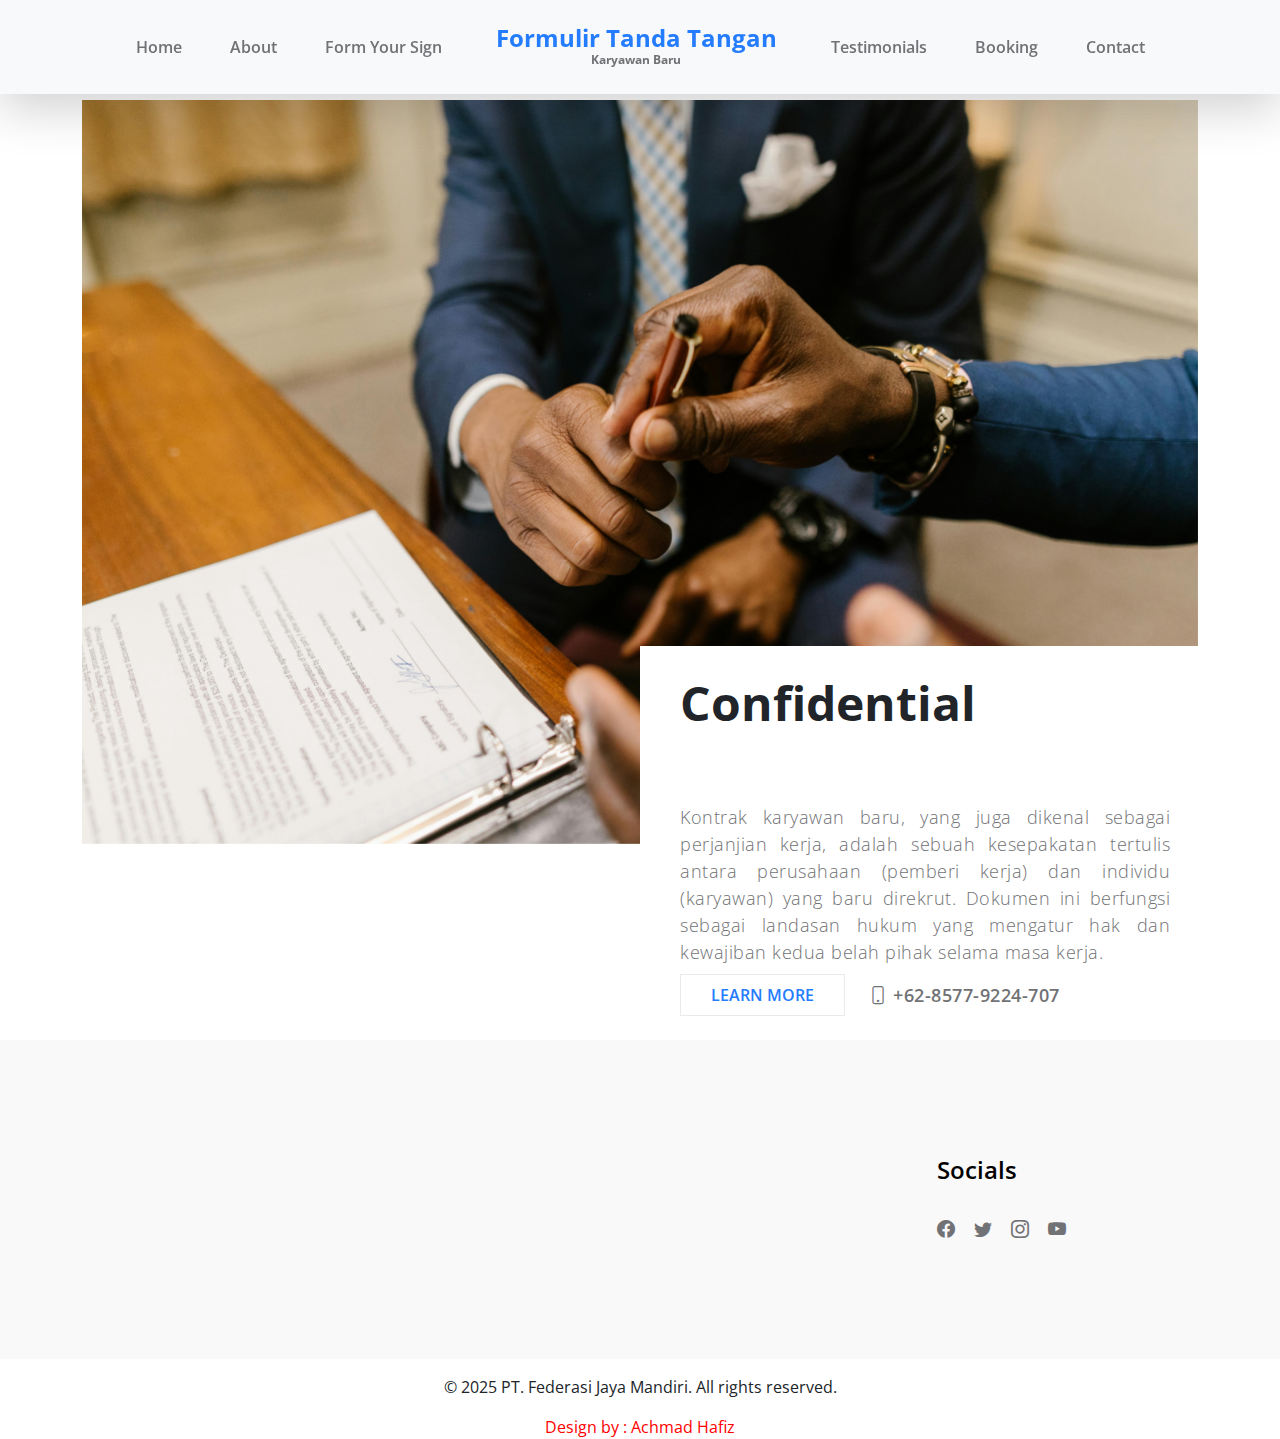
<file: index.html>
<!doctype html>
<html lang="en">
    <head>
        <meta charset="utf-8">
        <meta name="viewport" content="width=device-width, initial-scale=1">

        <meta name="description" content="">
        <meta name="author" content="">

        <title>Tanda Tangan Digital</title>

        <!-- CSS FILES -->        
        <link rel="preconnect" href="https://fonts.googleapis.com">
        
        <link rel="preconnect" href="https://fonts.gstatic.com" crossorigin>
        
        <link href="https://fonts.googleapis.com/css2?family=Open+Sans:wght@300;400;600;700&display=swap" rel="stylesheet">

        <link href="css/bootstrap.min.css" rel="stylesheet">

        <link href="css/bootstrap-icons.css" rel="stylesheet">

        <link href="css/owl.carousel.min.css" rel="stylesheet">

        <link href="css/owl.theme.default.min.css" rel="stylesheet">

        <link href="css/templatemo-medic-care.css" rel="stylesheet">
<!--

TemplateMo 566 Medic Care

https://templatemo.com/tm-566-medic-care

-->
    </head>
    
    <body id="top">
    
        <main>

            <nav class="navbar navbar-expand-lg bg-light fixed-top shadow-lg">
                <div class="container">	
                    <a class="navbar-brand mx-auto d-lg-none" href="index.html">
                        Kontrak Baru
                        <strong class="d-block">Karyawan Baru</strong>
                    </a>

                    <button class="navbar-toggler" type="button" data-bs-toggle="collapse" data-bs-target="#navbarNav" aria-controls="navbarNav" aria-expanded="false" aria-label="Toggle navigation">
                        <span class="navbar-toggler-icon"></span>
                    </button>

                    <div class="collapse navbar-collapse" id="navbarNav">
                        <ul class="navbar-nav mx-auto">
                            <li class="nav-item active">
                                <a class="nav-link" href="index.html">Home</a>
                            </li>

                            <li class="nav-item">
                                <a class="nav-link" href="404.html">About</a>
                            </li>

                            <li class="nav-item">
                                <a class="nav-link" href="Form Kontrak.html">Form Your Sign</a>
                            </li>

                            <a class="navbar-brand d-none d-lg-block" href="404.html">
                                Formulir Tanda Tangan
                                <strong class="d-block">Karyawan Baru</strong>
                            </a>

                            <li class="nav-item">
                                <a class="nav-link" href="404.html">Testimonials</a>
                            </li>

                            <li class="nav-item">
                                <a class="nav-link" href="404.html">Booking</a>
                            </li>

                            <li class="nav-item">
                                <a class="nav-link" href="404.html">Contact</a>
                            </li>
                        </ul>
                    </div>

                </div>
            </nav>

            <section class="hero" id="hero">
                <div class="container">
                    <div class="row">

                        <div class="col-12">
                            <div id="myCarousel" class="carousel slide carousel-fade" data-bs-ride="carousel">
                                <div class="carousel-inner">
                                    <div class="carousel-item active">
                                        <img src="images/slider/portrait-successful-mid-adult-doctor-with-crossed-arms.jpg" class="img-fluid" alt="">
                                    </div>

                                    <div class="carousel-item">
                                        <img src="images/slider/young-asian-female-dentist-white-coat-posing-clinic-equipment.jpg" class="img-fluid" alt="">
                                    </div>

                                    <div class="carousel-item">
                                        <img src="images/slider/doctor-s-hand-holding-stethoscope-closeup.jpg" class="img-fluid" alt="">
                                    </div>
                                </div>
                            </div>

                            <div class="heroText d-flex flex-column justify-content-center">

                                <h1 class="mt-auto mb-1">
                                    Confidential
                                    <div class="animated-info">
                                        <span class="animated-item">Agreement</span>
                                        <span class="animated-item">Employee</span>
                                        <span class="animated-item">Company</span>
                                    </div>
                                </h1>

                                <p class="mb-2" style="text-align: justify;">Kontrak karyawan baru, yang juga dikenal sebagai perjanjian kerja, adalah sebuah kesepakatan tertulis antara perusahaan (pemberi kerja) dan individu (karyawan) yang baru direkrut. Dokumen ini berfungsi sebagai landasan hukum yang mengatur hak dan kewajiban kedua belah pihak selama masa kerja.</p>

                                <div class="heroLinks d-flex flex-wrap align-items-center">
                                    <a class="custom-link me-4" href="#about" data-hover="Learn More">Learn More</a>

                                    <p class="contact-phone mb-0"><i class="bi-phone"></i> +62-8577-9224-707</p>
                                </div>
                            </div>
                        </div>

                    </div>
                </div>
            </section>
         
              

        </main>

        <footer class="site-footer section-padding" id="contact">
            <div class="container">
                <div class="row">                  
                    <div class="col-lg-3 col-md-6 col-12 ms-auto">
                        <h5 class="mb-lg-4 mb-3">Socials</h5>

                        <ul class="social-icon">
                            <li><a href="#" class="social-icon-link bi-facebook"></a></li>

                            <li><a href="#" class="social-icon-link bi-twitter"></a></li>

                            <li><a href="#" class="social-icon-link bi-instagram"></a></li>

                            <li><a href="#" class="social-icon-link bi-youtube"></a></li>
                        </ul>
                    </div>                 
                </div>
            </section>
        </footer>
        <footer>
 <p><center>&copy; 2025 PT. Federasi Jaya Mandiri. All rights reserved.</center></p>
 <a style="color: red;"><center>Design by : Achmad Hafiz</center></a>
</footer>
        <!-- JAVASCRIPT FILES -->
        <script src="js/jquery.min.js"></script>
        <script src="js/bootstrap.bundle.min.js"></script>
        <script src="js/owl.carousel.min.js"></script>
        <script src="js/scrollspy.min.js"></script>
        <script src="js/custom.js"></script>
<!--

TemplateMo 566 Medic Care

https://templatemo.com/tm-566-medic-care

-->
    </body>

</html>
</file>
<file: css/templatemo-medic-care.css>
/*

TemplateMo 566 Medic Care

https://templatemo.com/tm-566-medic-care

*/

/*---------------------------------------
  CUSTOM PROPERTIES ( VARIABLES )             
-----------------------------------------*/
:root {
  --white-color:                  #FFFFFF;
  --primary-color:                #247cff;
  --section-bg-color:             #F9F9F9;
  --dark-color:                   #000000;
  --title-color:                  #565758;
  --p-color:                      #717275;
  --border-color:                 #eaeaea;

  --body-font-family:             'Open Sans', sans-serif;

  --h1-font-size:                 48px;
  --h2-font-size:                 36px;
  --h3-font-size:                 32px;
  --h4-font-size:                 28px;
  --h5-font-size:                 24px;
  --h6-font-size:                 22px;
  --p-font-size:                  18px;
  --menu-font-size:               16px;

  --font-weight-light:            300;
  --font-weight-normal:           400;
  --font-weight-semibold:         600;
  --font-weight-bold:             700;
}

body {
    background: var(--white-color);
    font-family: var(--body-font-family);    
    position: relative;
    padding-top: 100px;
}

/*---------------------------------------
  TYPOGRAPHY               
-----------------------------------------*/

h2,
h3,
h4,
h5,
h6 {
  color: var(--dark-color);
  line-height: inherit;
}

h1,
h2,
h3,
h4,
h5,
h6 {
  font-weight: var(--font-weight-semibold);
}

h1,
h2 {
  font-weight: var(--font-weight-bold);
}

h1 {
  font-size: var(--h1-font-size);
  line-height: normal;
}

h2 {
  font-size: var(--h2-font-size);
}

h3 {
  font-size: var(--h3-font-size);
}

h4 {
  font-size: var(--h4-font-size);
}

h5 {
  font-size: var(--h5-font-size);
}

h6 {
  font-size: var(--h6-font-size);
}

p {
  color: var(--p-color);
  font-size: var(--p-font-size);
  font-weight: var(--font-weight-light);
  letter-spacing: 0.5px;
}

a, 
button {
  touch-action: manipulation;
  transition: all 0.3s;
}

a {
  color: var(--p-color);
  text-decoration: none;
}

a:hover {
  color: var(--primary-color);
}

.section-padding {
  padding-top: 7rem;
  padding-bottom: 7rem;
}

/*---------------------------------------
  CUSTOM LINK               
-----------------------------------------*/
.custom-link {
  display: inline-block;
  text-decoration: none;
  border: 1px solid var(--border-color);
  color: var(--primary-color);
  pointer-events: auto;
  font-weight: var(--font-weight-semibold);
  line-height: 40px;
  position: relative;
  padding: 0 30px;
  box-sizing: border-box;
  margin: 0;
  -webkit-user-select: none;
     -moz-user-select: none;
      -ms-user-select: none;
          user-select: none;
  overflow: hidden;
  border-radius: 0;
  text-transform: uppercase;
}

.custom-link::before {
  content: attr(data-hover);
  background-color: var(--border-color);
  color: var(--primary-color);
  position: absolute;
  top: 100%;
  bottom: 0;
  left: 0;
  transition: all 300ms cubic-bezier(0.19, 1, 0.56, 1);
  right: 0;
  text-align: center;
}

.custom-link:hover::before {
  top: 0;
}

b,
strong {
  font-weight: var(--font-weight-bold);
}

/*---------------------------------------
  LIST GROUP               
-----------------------------------------*/
.list-group-item {
  background-color: transparent;
  color: var(--p-color);
  font-size: var(--p-font-size);
  padding: 1rem 0;
}

.list-group-item:first-child {
  padding-top: 0;
}

.list-group-item span {
  font-weight: var(--font-weight-semibold);
  margin-left: auto;
}

/*---------------------------------------
  ANIMATED TEXT              
-----------------------------------------*/
.animated {
  position: relative;
}

.animated-info {
  display: inline-block;
  vertical-align: top;
  min-width: 250px;
  position: relative;
}

.animated-item {
  color: var(--primary-color);
}

.animated-item {
  display: block;
  opacity: 0;
  overflow: hidden;
  position: absolute;
  top: 0;
  right: 0;
  left: 0;
  animation: BottomTotop 6s linear infinite 0s;
}

.animated-item:nth-child(2n+2) {
  animation-delay: 2s;
}

.animated-item:nth-child(3n+3) {
  animation-delay: 4s;
}

@keyframes BottomTotop {
  0% {
    opacity: 0;
  }
  5% {
    opacity: 0;
    transform: translateY(5px);
  }
  10% {
    opacity: 1;
    transform: translateY(0px);
  }
  25% {
    opacity: 1;
    transform: translateY(0px);
  }
  30% {
    opacity: 0;
    transform: translateY(5px);
  }
  80% {
    opacity: 0;
  }
  100% {
    opacity: 0;
  }
}

/*---------------------------------------
  HERO              
-----------------------------------------*/
.hero {  
  padding-top: 0rem;
}

.hero .container {
  position: relative;
  overflow: hidden;
  height: 580px;
}

.heroText {
  background: var(--white-color);
  position: absolute;
  z-index: 2;
  bottom: 0;
  right: 0;
  padding: 1.5rem 2.5rem;
  width: 50%;
}

.contact-phone {
  font-weight: var(--font-weight-semibold);
}

/*---------------------------------------
  FEATURED              
-----------------------------------------*/
.featured-circle {
  border-radius: 100%;
  width: 350px;
  height: 350px;
  margin: 0 auto;
  padding: 0 20px;
}

.featured-text {
  font-size: var(--h6-font-size);
  line-height: 2rem;
  font-weight: var(--font-weight-bold);
  text-align: center;
  margin-bottom: 0;
}

.featured-number {
  color: var(--primary-color);
  font-size: 8rem;
  margin: 0 10px;
}

/*---------------------------------------
  NAVIGATION              
-----------------------------------------*/
.navbar {
  padding-top: 20px;
  padding-bottom: 20px;
}

.navbar-brand {
  color: var(--primary-color);
  font-size: var(--h5-font-size);
  font-weight: var(--font-weight-bold);
  margin: 0 30px;
  padding: 0;
  text-align: center;
}

.navbar-brand strong {
  color: var(--p-color);
  font-size: 12px;
  position: relative;
  bottom: 5px;
}

.navbar-expand-lg .navbar-nav .nav-link {
  padding-right: 1.5rem;
  padding-left: 1.5rem;
}

.navbar-nav .nav-link {
  color: var(--p-color);
  font-weight: var(--font-weight-semibold);
  font-size: var(--menu-font-size);
  padding-top: 15px;
  padding-bottom: 15px;
}

.navbar-nav .nav-item.active .nav-link, 
.nav-link:focus, 
.nav-link:hover {
  color: var(--dark-color);
}

.nav-link:focus {
  color: var(--p-color);
}

.navbar-toggler {
  border: 0;
  padding: 0;
  cursor: pointer;
  margin: 0;
  width: 30px;
  height: 35px;
  outline: none;
}

.navbar-toggler:focus {
  outline: none;
  box-shadow: none;
}

.navbar-toggler[aria-expanded="true"] .navbar-toggler-icon {
  background: transparent;
}

.navbar-toggler[aria-expanded="true"] .navbar-toggler-icon:before,
.navbar-toggler[aria-expanded="true"] .navbar-toggler-icon:after {
  transition: top 300ms 50ms ease, -webkit-transform 300ms 350ms ease;
  transition: top 300ms 50ms ease, transform 300ms 350ms ease;
  transition: top 300ms 50ms ease, transform 300ms 350ms ease, -webkit-transform 300ms 350ms ease;
  top: 0;
}

.navbar-toggler[aria-expanded="true"] .navbar-toggler-icon:before {
  transform: rotate(45deg);
}

.navbar-toggler[aria-expanded="true"] .navbar-toggler-icon:after {
  transform: rotate(-45deg);
}

.navbar-toggler .navbar-toggler-icon {
  background: var(--dark-color);
  transition: background 10ms 300ms ease;
  display: block;
  width: 30px;
  height: 2px;
  position: relative;
}

.navbar-toggler .navbar-toggler-icon:before,
.navbar-toggler .navbar-toggler-icon:after {
  transition: top 300ms 350ms ease, -webkit-transform 300ms 50ms ease;
  transition: top 300ms 350ms ease, transform 300ms 50ms ease;
  transition: top 300ms 350ms ease, transform 300ms 50ms ease, -webkit-transform 300ms 50ms ease;
  position: absolute;
  right: 0;
  left: 0;
  background: var(--dark-color);
  width: 30px;
  height: 2px;
  content: '';
}

.navbar-toggler .navbar-toggler-icon:before {
  top: -8px;
}

.navbar-toggler .navbar-toggler-icon:after {
  top: 8px;
}

/*---------------------------------------
  TIMELINE               
-----------------------------------------*/
.timeline,
.timeline-nodes {
  position: relative;
}

.timeline-nodes:nth-child(even) {
  flex-direction: row-reverse;
}

.timeline h3, 
.timeline p {
  padding: 10px 30px;
} 

.timeline h3 {
  background: var(--dark-color);
}

.timeline::before {
  content: "";
  display: block;
  position: absolute;
  top: 37px;
  left: 50%;
  width: 0;
  border-left: 1px solid var(--border-color);
  height: 85%;
  z-index: 1;
  transform: translateX(-50%);
}

.timeline-content {
  position: relative;
  border-radius: 0 0 0.25rem 0.25rem;
  padding: 0;
}

.timeline-nodes:nth-child(odd) h3,
.timeline-nodes:nth-child(odd) p {
  text-align: right;
}

.timeline-nodes:nth-child(odd) .timeline-date {
  text-align: left;
}
 
.timeline-nodes:nth-child(even) .timeline-date {
  text-align: right;
}

.timeline-nodes:nth-child(odd) h3::after {
  content: "";
  position: absolute;
  top: 50%;
  left: 100%;
  transform: translate(0, -50%);
  width: 0;
  border-left: 10px solid var(--dark-color);
  border-top: 10px solid transparent;
  border-bottom: 10px solid transparent;
}

.timeline-nodes h3 {
  position: relative;
  border-radius: 0.25rem 0.25rem 0 0;
}

.timeline-nodes:nth-child(even) h3::after {
  content: "";
  position: absolute;
  top: 50%;
  right: 100%;
  transform: translate(0, -50%);
  width: 0;
  border-right: 10px solid var(--dark-color);
  border-top: 10px solid transparent;
  border-bottom: 10px solid transparent;
}

.timeline-icons {
  position: relative;
  z-index: 100;
}

.timeline-icons::before {
  content: "";
  width: 80px;
  height: 80px;
  border-radius: 50%;
  display: block;
  position: absolute;
  top: 0;
  left: 50%;
  transform: translate(-50%,0);
  background: var(--white-color);
  box-shadow: 0 1rem 3rem rgba(0,0,0,.175);
  z-index: 1;
}

.timeline-icon {
  position: relative;
  z-index: 100;
  font-size: var(--h3-font-size);
  color: var(--primary-color);
  display: block;
  text-align: center;
  line-height: 80px;
}

@media (max-width: 767px) {
  .timeline-nodes:nth-child(odd) h3,
  .timeline-nodes:nth-child(odd) p {
    text-align: left;
  }

  .timeline-nodes:nth-child(even) {
    flex-direction: row;
  }

  .timeline::before {
    content: "";
    display: block;
    position: absolute;
    top: 60px;
    left: 33px;
    width: 0;
    height: 90%;
    z-index: 1;
    transform: translateX(-50%);
  }

  .timeline-icons {
    position: absolute;
    left: 0%;
    top: 60px;
  }

  .timeline-nodes:nth-child(odd) h3::after {
    left: auto;
    right: 100%;
    border-left: 0;
    border-right: 10px solid var(--dark-color);
    border-top: 10px solid transparent;
    border-bottom: 10px solid transparent;
  }

  .timeline-nodes:nth-child(even) h3::after {
    right: 100%;
    width: 0;
    border-right: 10px solid var(--dark-color);
    border-top: 10px solid transparent;
    border-bottom: 10px solid transparent;
  }

  .timeline-nodes:nth-child(even) .timeline-date {
    text-align: left;
  }

  .timeline-icons::before {
    width: 75px;
    height: 75px;
  }

  .timeline-icon {
    line-height: 75px;
  }
}

@media (max-width: 575px) {
  .timeline::before {
    content: "";
    display: block;
    top: 60px;
    left: 57px;
    height: 87%;
  }

  .timeline-icons {
    position: absolute;
    left: -10px;
  }

  .timeline-icons::before {
    width: 70px;
    height: 70px;
  }

  .timeline-icon {
    line-height: 70px;
  }
}

/*---------------------------------------
  REVIEWS               
-----------------------------------------*/
.reviews-thumb {
  margin-bottom: 0;
  padding: 32px;
}

.reviews-text {
  margin-top: 10px;
  margin-bottom: 25px;
}

.reviews-image {
  border-radius: 100px;
  width: 70px !important;
  height: 70px !important;
}

.reviews-carousel .owl-item {
  opacity: 0.45;
}

.reviews-carousel .owl-item.active.center {
  opacity: 1;
}

.reviews-carousel .owl-item.active.center .reviews-thumb {
  background: var(--dark-color);
}

.reviews-carousel .owl-item.active.center .reviews-thumb,
.reviews-carousel .owl-item.active.center .reviews-text {
  color: var(--white-color);
}

.reviews-carousel .owl-nav {
  display: flex;
  justify-content: space-between;
  margin: auto;
  text-align: center;
  position: absolute;
  top: 50%;
  left: 50%;
  transform: translate(-50%, -50%);
}

.reviews-carousel .owl-nav span {
  width: 35px;
  height: 35px;
  line-height: 35px;
  display: block;
}

.reviews-carousel .owl-nav .owl-prev {
  position: relative;
  left: -80px;
}

.reviews-carousel .owl-nav .owl-next {
  position: relative;
  right: -80px;
}

.reviews-carousel .owl-prev span,
.reviews-carousel .owl-next span {
  color: transparent;
}

.reviews-carousel .owl-prev span::before,
.reviews-carousel .owl-next span::before {
  font-family: bootstrap-icons;
  display: block;
  font-size: var(--h3-font-size);
  color: var(--p-color);
  width: 35px;
  height: 35px;
}

.reviews-carousel .owl-prev span::before {
  content: "\f12f";
}

.reviews-carousel .owl-next span::before {
  content: "\f138";
}

/*---------------------------------------
  BOOKING FORM            
-----------------------------------------*/

.booking-form .form-control {
  background: transparent;
  border-radius: 0;
  border: 0;
  border-bottom: 1px solid var(--border-color);
  color: #6c757d;
  font-weight: var(--font-weight-normal);
  padding-top: 12px;
  padding-bottom: 12px;
  margin-top: 15px;
  transition: all 0.3s;
}

.booking-form #submit-button {
  background: var(--dark-color);
  border-bottom: 0;
  font-weight: var(--font-weight-semibold);
  color: var(--white-color);
  text-transform: uppercase;
  margin-top: 35px;
}

.booking-form #submit-button:hover {
  background: var(--primary-color);
}

/*---------------------------------------
  FOOTER              
-----------------------------------------*/
.site-footer {
  background: var(--section-bg-color);
}

.copyright-text {
  font-size: var(--menu-font-size);
}

/*---------------------------------------
  SOCIAL ICON               
-----------------------------------------*/
.social-icon {
  margin: 0;
  padding: 0;
}

.social-icon li {
  list-style: none;
  display: inline-block;
  vertical-align: top;
  transition: all 0.3s;
}

.social-icon:hover li:not(:hover) {
  opacity: 0.65;
}

.social-icon-link {
  font-size: var(--p-font-size);
  display: inline-block;
  vertical-align: top;
  margin-top: 4px;
  margin-bottom: 4px;
  margin-right: 15px;
}

.social-icon-link:hover {
  color: var(--primary-color);
}

/*---------------------------------------
  RESPONSIVE STYLES               
-----------------------------------------*/
@media screen and (min-width: 500px) {
  .hero .container {
    height: 940px;
  }
}

@media screen and (max-width: 991px) {
  body {
    padding-top: 74px;
  }

  h1 {
    font-size: 38px;
  }

  h2 {
    font-size: 32px;
  }

  h3 {
    font-size: 26px;
  }

  h4 {
    font-size: 24px;
  }

  h5 {
    font-size: 20px;
  }

  h6 {
    font-size: 18px;
  }

  .section-padding {
    padding-top: 5rem;
    padding-bottom: 5rem;
  }

  .navbar {
    padding-top: 10px;
    padding-bottom: 10px;
  }

  .navbar-nav .nav-link {
    padding-top: 5px;
    padding-bottom: 10px;
  }

  .hero .container {
    height: inherit;
  }

  .heroText {
    position: relative;
    bottom: 100px;
    left: 0;
    width: auto;
    margin-bottom: -100px;
    padding: 2rem;
  }

  .featured-circle {
    width: 320px;
    height: 320px;
  }
}

@media screen and (max-width: 767px) {
  .heroText {
    padding: 1.5rem;
  }

  .animated-info {
    min-width: 125px;
  }

  .featured-circle {
    margin-top: 20px;
  }

  .reviews-carousel .owl-nav {
    position: relative;
    width: auto !important;
    transform: inherit;
    top: 0;
    bottom: 0;
    left: 0;
    max-width: 100px;
    margin: 20px auto;
  }

  .reviews-carousel .owl-nav .owl-prev,
  .reviews-carousel .owl-nav .owl-next {
    right: 0;
    left: 0;
  }
}

@media screen and (max-width: 480px) {
  .heroText {
    padding: 1rem;
  }

  .heroLinks .custom-link {
    font-size: 12px;
    line-height: 30px;
    margin-right: 12px !important;
    padding: 0 25px;
  }

  .contact-phone {
    font-size: 12px;
  }
}

@media screen and (max-width: 360px) {
  .featured-number {
    font-size: 5rem;
  }

  .featured-circle {
    width: 235px;
    height: 235px;
  }

  .reviews-image {
    width: 55px !important;
    height: 55px !important;
  }

  .reviews-thumb figcaption {
    font-size: var(--menu-font-size);
  }

  .timeline::before {
    left: 42px;
  }
}
</file>
